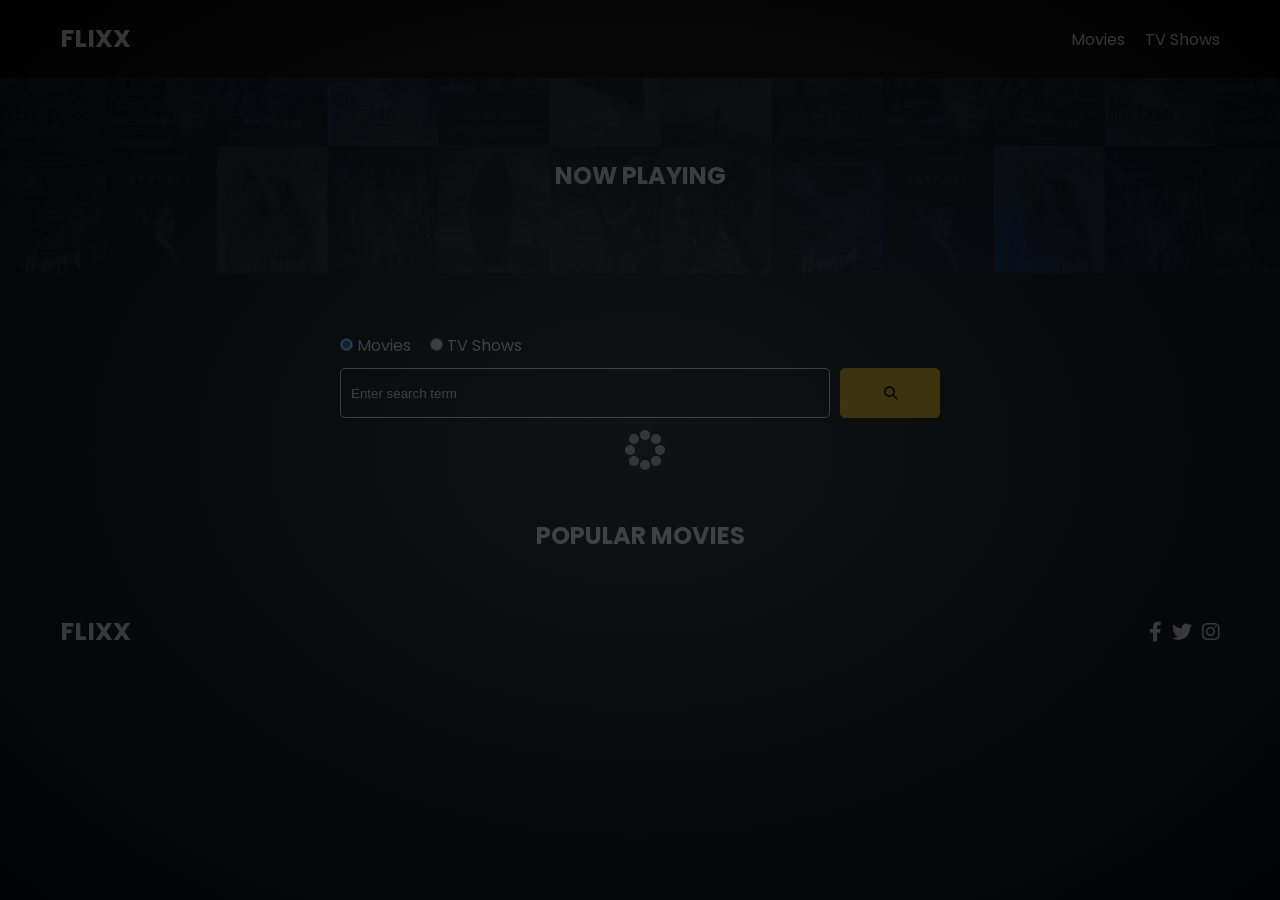
<file: index.html>
<!DOCTYPE html>
<html lang="en">

<head>
  <meta charset="UTF-8" />
  <meta http-equiv="X-UA-Compatible" content="IE=edge" />
  <meta name="viewport" content="width=device-width, initial-scale=1.0" />
  <link rel="preconnect" href="https://fonts.googleapis.com" />
  <link rel="preconnect" href="https://fonts.gstatic.com" crossorigin />
  <link
    href="https://fonts.googleapis.com/css2?family=Poppins:wght@300;400;700&display=swap"
    rel="stylesheet" />
  <link rel="stylesheet" href="lib/swiper.css" />
  <link rel="stylesheet" href="lib/fontawesome.css" />
  <link rel="stylesheet" href="css/style.css" />
  <link rel="stylesheet" href="css/spinner.css" />
  <script src="lib/swiper.js"></script>
  <script src="js/script.js" defer></script>
  <title>Flixx</title>
</head>

<body>
  <header class="main-header">
    <div class="container">
      <div class="logo"><a href="/">FLIXX</a></div>
      <nav>
        <ul>
          <li>
            <a class="nav-link" href="/">Movies</a>
          </li>
          <li>
            <a class="nav-link" href="/shows.html">TV Shows</a>
          </li>
        </ul>
      </nav>
    </div>
  </header>

  <!-- Now Playing Section -->
  <section class="now-playing">
    <h2>Now Playing</h2>
    <div class="swiper">
      <div class="swiper-wrapper"></div>
    </div>
  </section>

  <!-- Search Movies -->
  <section class="search">
    <div class="container">
      <div id="alert"></div>
      <form action="/search.html" class="search-form">
        <!-- movies and shows radio box -->
        <div class="search-radio">
          <input type="radio" id="movie" name="type" value="movie" checked />
          <label for="movies">Movies</label>
          <input type="radio" id="tv" name="type" value="tv" />
          <label for="shows">TV Shows</label>
        </div>
        <div class="search-flex">
          <input
            type="text"
            name="search-term"
            id="search-term"
            placeholder="Enter search term" />
          <button class="btn" type="submit">
            <i class="fas fa-search"></i>
          </button>
        </div>
      </form>
    </div>
  </section>

  <!-- Popular Movies -->
  <section class="container">
    <h2>Popular Movies</h2>
    <div id="popular-movies" class="grid"></div>
  </section>

  <!-- Footer -->
  <footer class="main-footer">
    <div class="container">
      <div class="logo"><span>FLIXX</span></div>
      <div class="social-links">
        <a href="https://www.facebook.com" target="_blank"><i class="fab fa-facebook-f"></i></a>
        <a href="https://www.twitter.com" target="_blank"><i class="fab fa-twitter"></i></a>
        <a href="https://www.instagram.com" target="_blank"><i class="fab fa-instagram"></i></a>
      </div>
    </div>
  </footer>

  <div class="spinner"></div>
</body>

</html>
</file>
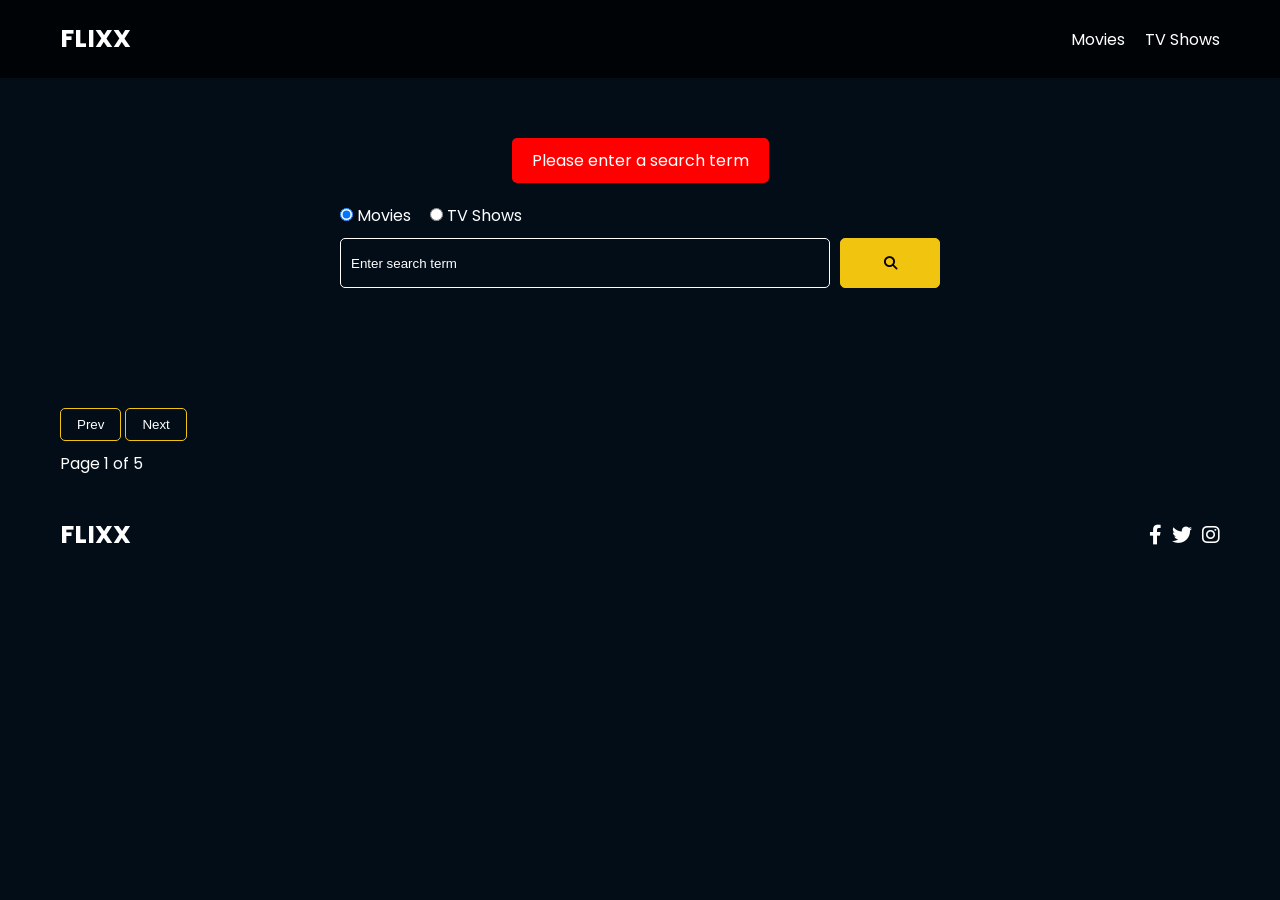
<file: search.html>
<!DOCTYPE html>
<html lang="en">

<head>
  <meta charset="UTF-8" />
  <meta http-equiv="X-UA-Compatible" content="IE=edge" />
  <meta name="viewport" content="width=device-width, initial-scale=1.0" />
  <link rel="preconnect" href="https://fonts.googleapis.com" />
  <link rel="preconnect" href="https://fonts.gstatic.com" crossorigin />
  <link
    href="https://fonts.googleapis.com/css2?family=Poppins:wght@300;400;700&display=swap"
    rel="stylesheet" />
  <link rel="stylesheet" href="lib/fontawesome.css" />
  <link rel="stylesheet" href="css/style.css" />
  <link rel="stylesheet" href="css/spinner.css" />
  <script src="js/script.js" defer></script>
  <title>Flixx | Search Movies & Shows</title>
</head>

<body>
  <header class="main-header">
    <div class="container">
      <div class="logo"><a href="/">FLIXX</a></div>
      <nav>
        <ul>
          <li>
            <a class="nav-link" href="/">Movies</a>
          </li>
          <li>
            <a class="nav-link" href="/shows.html">TV Shows</a>
          </li>
        </ul>
      </nav>
    </div>
  </header>

  <!-- Search Movies -->
  <section class="search">
    <div class="container">
      <div id="alert"></div>
      <form action="/search.html" class="search-form">
        <div class="search-radio">
          <input type="radio" id="movie" name="type" value="movie" checked />
          <label for="movies">Movies</label>
          <input type="radio" id="tv" name="type" value="tv" />
          <label for="shows">TV Shows</label>
        </div>
        <div class="search-flex">
          <input
            type="text"
            name="search-term"
            id="search-term"
            placeholder="Enter search term" />
          <button class="btn" type="submit">
            <i class="fas fa-search"></i>
          </button>
        </div>
      </form>
    </div>
  </section>

  <!-- Search Results -->
  <section id="search-results-wrapper" class="container">
    <heading id="search-results-heading"></heading>
    <div id="search-results" class="grid"></div>
    <div id="pagination">
      <div class="pagination">
        <button class="btn btn-primary" id="prev">Prev</button>
        <button class="btn btn-primary" id="next">Next</button>
        <div class="page-counter">Page 1 of 5</div>
      </div>
    </div>
  </section>

  <!-- Footer -->
  <footer class="main-footer">
    <div class="container">
      <div class="logo"><span>FLIXX</span></div>
      <div class="social-links">
        <a href="https://www.facebook.com" target="_blank"><i class="fab fa-facebook-f"></i></a>
        <a href="https://www.twitter.com" target="_blank"><i class="fab fa-twitter"></i></a>
        <a href="https://www.instagram.com" target="_blank"><i class="fab fa-instagram"></i></a>
      </div>
    </div>
  </footer>

  <div class="spinner"></div>
</body>

</html>
</file>
<file: css/style.css>
*,
*::before,
*::after {
	box-sizing: border-box;
	padding: 0;
	margin: 0;
}

:root {
	--color-primary: #020d18;
	--color-secondary: #f1c40f;
}

body {
	font-family: 'Poppins', sans-serif;
	font-size: 16px;
	background: var(--color-primary);
	color: #fff;
	overflow-x: hidden;
}

a {
	color: #fff;
	text-decoration: none;
}

ul {
	list-style: none;
}

.text-primary {
	color: var(--color-secondary);
}

.text-secondary {
	color: var(--color-secondary);
}

.active {
	color: var(--color-secondary);
	font-weight: 700;
}

.back {
	margin-top: 30px;
}

.btn {
	display: inline-block;
	padding: 0.5rem 1rem;
	border: 1px solid var(--color-secondary);
	border-radius: 5px;
	color: #fff;
	cursor: pointer;
	background: transparent;
	transition: all 0.3s ease-in-out;
}

.btn:hover {
	background: var(--color-secondary);
	color: #000;
}

.btn:disabled {
	border-color: #ccc;
	cursor: not-allowed;
}

.btn:disabled:hover {
	background: transparent;
	color: #fff;
}

.container {
	max-width: 1200px;
	width: 100%;
	margin: 0 auto;
	padding: 0 20px;
}

.main-header .container {
	display: flex;
	justify-content: space-between;
	align-items: center;
	padding: 0 20px;
}

.main-header {
	padding: 20px 0;
	background: rgba(0, 0, 0, 0.8);
}

.main-header .logo {
	color: #fff;
	font-size: 25px;
	font-weight: 700;
	text-transform: uppercase;
}

.main-header ul {
	display: flex;
}

.main-header ul li {
	margin-left: 20px;
}

.main-header ul li a {
	font-size: 16px;
}

.main-header ul li a:hover {
	color: var(--color-secondary);
}

/* Grid */
.grid {
	display: grid;
	grid-template-columns: repeat(auto-fit, minmax(250px, 1fr));
	grid-gap: 20px;
}

/* Card */
.card {
	background: #04376b;
	padding: 5px;
}

.card img {
	width: 100%;
}

.card-body {
	padding: 10px;
	font-size: 20px;
}

.card:hover {
	transform: scale(1.05);
	transition: all 0.5s ease-in-out;
	background: #0a4b8f;
}

/* Footer */
.main-footer {
	background: #020d18;
	padding: 20px 0;
	margin-top: 20px;
}

.main-footer .container {
	display: flex;
	justify-content: space-between;
	align-items: center;
}

.main-footer .container .logo {
	color: #fff;
	font-size: 25px;
	font-weight: 700;
	text-transform: uppercase;
}

.main-footer .container .social-links {
	display: flex;
	font-size: 20px;
}

.main-footer .container .social-links a {
	margin-left: 10px;
	color: #fff;
}

.main-footer .container .social-links a:hover {
	color: var(--color-secondary);
}

/* Section: Now Playing */

section.now-playing {
	padding: 60px;
	background: url(../images/showcase-bg.jpg) no-repeat center center/cover;
}

section h2 {
	margin: 20px 0;
	text-align: center;
	text-transform: uppercase;
}

/* Slider */
.swiper {
	width: 100%;
	height: 50%;
}

.swiper-slide {
	text-align: center;
	font-size: 18px;
	background: var(--color-primary);
	display: flex;
	flex-direction: column;
	justify-content: center;
	align-items: center;
}

.swiper-slide img {
	display: block;
	width: 100%;
	height: 100%;
	object-fit: cover;
}

.swiper-rating {
	padding: 10px;
}

/* Movie Details */
.details-top {
	display: flex;
	justify-content: space-between;
	align-items: center;
	margin: 50px 0 30px;
}

@media (max-width: 700px) {
	.details-top {
		display: block;
		margin-bottom: 40px;
		padding-bottom: 20px;
		border-bottom: #ccc solid 1px;
	}
}

.details-top img {
	width: 400px;
	height: 100%;
	margin-right: 60px;
	object-fit: cover;
}

.details-top p {
	margin: 20px 0;
}

.details-top .btn {
	margin-top: 20px;
}

.details-bottom {
}

.details-bottom li {
	margin: 15px 0;
	padding-bottom: 8px;
	border-bottom: 1px solid #fff;
	border-color: rgba(255, 255, 255, 0.1);
}

/* Search */
.search {
	padding: 60px;
	margin-bottom: 40px;
}

.search .container {
	display: flex;
	justify-content: center;
	align-items: center;
	flex-direction: column;
}

.search .container h2 {
	margin-bottom: 20px;
}

.search .container form {
	width: 100%;
	max-width: 600px;
}

.search-radio label {
	margin-right: 15px;
}

.search-flex {
	display: flex;
	justify-content: space-between;
	align-items: center;
	margin-top: 10px;
}

.search .container form input[type='text'] {
	flex: 6;
	width: 100%;
	height: 50px;
	padding: 10px;
	margin-right: 10px;
	border: 1px solid #fff;
	border-radius: 5px;
	background: transparent;
	color: #fff;
}

.search .container form input[type='text']::placeholder {
	color: #fff;
}

.search .container form input[type='text']:focus {
	outline: none;
}

.search .container form button {
	flex: 1;
	display: block;
	width: 100%;
	padding: 10px;
	border-radius: 5px;
	height: 50px;
	cursor: pointer;
	background: var(--color-secondary);
	color: #000;
}

.search .container form button:hover {
	background: transparent;
	color: #fff;
}

.pagination {
	margin-top: 20px;
}

.page-counter {
	margin-top: 10px;
}

/* Alert */
.alert {
	padding: 10px 20px;
	margin-bottom: 20px;
	border-radius: 5px;
}

.success {
	background: green;
}

.error {
	background: red;
}
</file>
<file: css/spinner.css>
/* Spinner From: https://codepen.io/tbrownvisuals/pen/edGYvx */
.spinner {
  position: fixed;
  z-index: 999;
  height: 2em;
  width: 2em;
  overflow: show;
  margin: auto;
  top: 0;
  left: 0;
  bottom: 0;
  right: 0;
  display: none;
}

.show {
  display: block;
}

/* Transparent Overlay */
.spinner:before {
  content: '';
  display: block;
  position: fixed;
  top: 0;
  left: 0;
  width: 100%;
  height: 100%;
  background: radial-gradient(rgba(20, 20, 20, 0.8), rgba(0, 0, 0, 0.8));

  background: -webkit-radial-gradient(
    rgba(20, 20, 20, 0.8),
    rgba(0, 0, 0, 0.8)
  );
}

/* :not(:required) hides these rules from IE9 and below */
.spinner:not(:required) {
  /* hide "loading..." text */
  font: 0/0 a;
  color: transparent;
  text-shadow: none;
  background-color: transparent;
  border: 0;
}

.spinner:not(:required):after {
  content: '';
  display: block;
  font-size: 10px;
  width: 1em;
  height: 1em;
  margin-top: -0.5em;
  -webkit-animation: spinner 150ms infinite linear;
  -moz-animation: spinner 150ms infinite linear;
  -ms-animation: spinner 150ms infinite linear;
  -o-animation: spinner 150ms infinite linear;
  animation: spinner 150ms infinite linear;
  border-radius: 0.5em;
  -webkit-box-shadow: rgba(255, 255, 255, 0.75) 1.5em 0 0 0,
    rgba(255, 255, 255, 0.75) 1.1em 1.1em 0 0,
    rgba(255, 255, 255, 0.75) 0 1.5em 0 0,
    rgba(255, 255, 255, 0.75) -1.1em 1.1em 0 0,
    rgba(255, 255, 255, 0.75) -1.5em 0 0 0,
    rgba(255, 255, 255, 0.75) -1.1em -1.1em 0 0,
    rgba(255, 255, 255, 0.75) 0 -1.5em 0 0,
    rgba(255, 255, 255, 0.75) 1.1em -1.1em 0 0;
  box-shadow: rgba(255, 255, 255, 0.75) 1.5em 0 0 0,
    rgba(255, 255, 255, 0.75) 1.1em 1.1em 0 0,
    rgba(255, 255, 255, 0.75) 0 1.5em 0 0,
    rgba(255, 255, 255, 0.75) -1.1em 1.1em 0 0,
    rgba(255, 255, 255, 0.75) -1.5em 0 0 0,
    rgba(255, 255, 255, 0.75) -1.1em -1.1em 0 0,
    rgba(255, 255, 255, 0.75) 0 -1.5em 0 0,
    rgba(255, 255, 255, 0.75) 1.1em -1.1em 0 0;
}

/* Animation */

@-webkit-keyframes spinner {
  0% {
    -webkit-transform: rotate(0deg);
    -moz-transform: rotate(0deg);
    -ms-transform: rotate(0deg);
    -o-transform: rotate(0deg);
    transform: rotate(0deg);
  }
  100% {
    -webkit-transform: rotate(360deg);
    -moz-transform: rotate(360deg);
    -ms-transform: rotate(360deg);
    -o-transform: rotate(360deg);
    transform: rotate(360deg);
  }
}
@-moz-keyframes spinner {
  0% {
    -webkit-transform: rotate(0deg);
    -moz-transform: rotate(0deg);
    -ms-transform: rotate(0deg);
    -o-transform: rotate(0deg);
    transform: rotate(0deg);
  }
  100% {
    -webkit-transform: rotate(360deg);
    -moz-transform: rotate(360deg);
    -ms-transform: rotate(360deg);
    -o-transform: rotate(360deg);
    transform: rotate(360deg);
  }
}
@-o-keyframes spinner {
  0% {
    -webkit-transform: rotate(0deg);
    -moz-transform: rotate(0deg);
    -ms-transform: rotate(0deg);
    -o-transform: rotate(0deg);
    transform: rotate(0deg);
  }
  100% {
    -webkit-transform: rotate(360deg);
    -moz-transform: rotate(360deg);
    -ms-transform: rotate(360deg);
    -o-transform: rotate(360deg);
    transform: rotate(360deg);
  }
}
@keyframes spinner {
  0% {
    -webkit-transform: rotate(0deg);
    -moz-transform: rotate(0deg);
    -ms-transform: rotate(0deg);
    -o-transform: rotate(0deg);
    transform: rotate(0deg);
  }
  100% {
    -webkit-transform: rotate(360deg);
    -moz-transform: rotate(360deg);
    -ms-transform: rotate(360deg);
    -o-transform: rotate(360deg);
    transform: rotate(360deg);
  }
}
</file>
